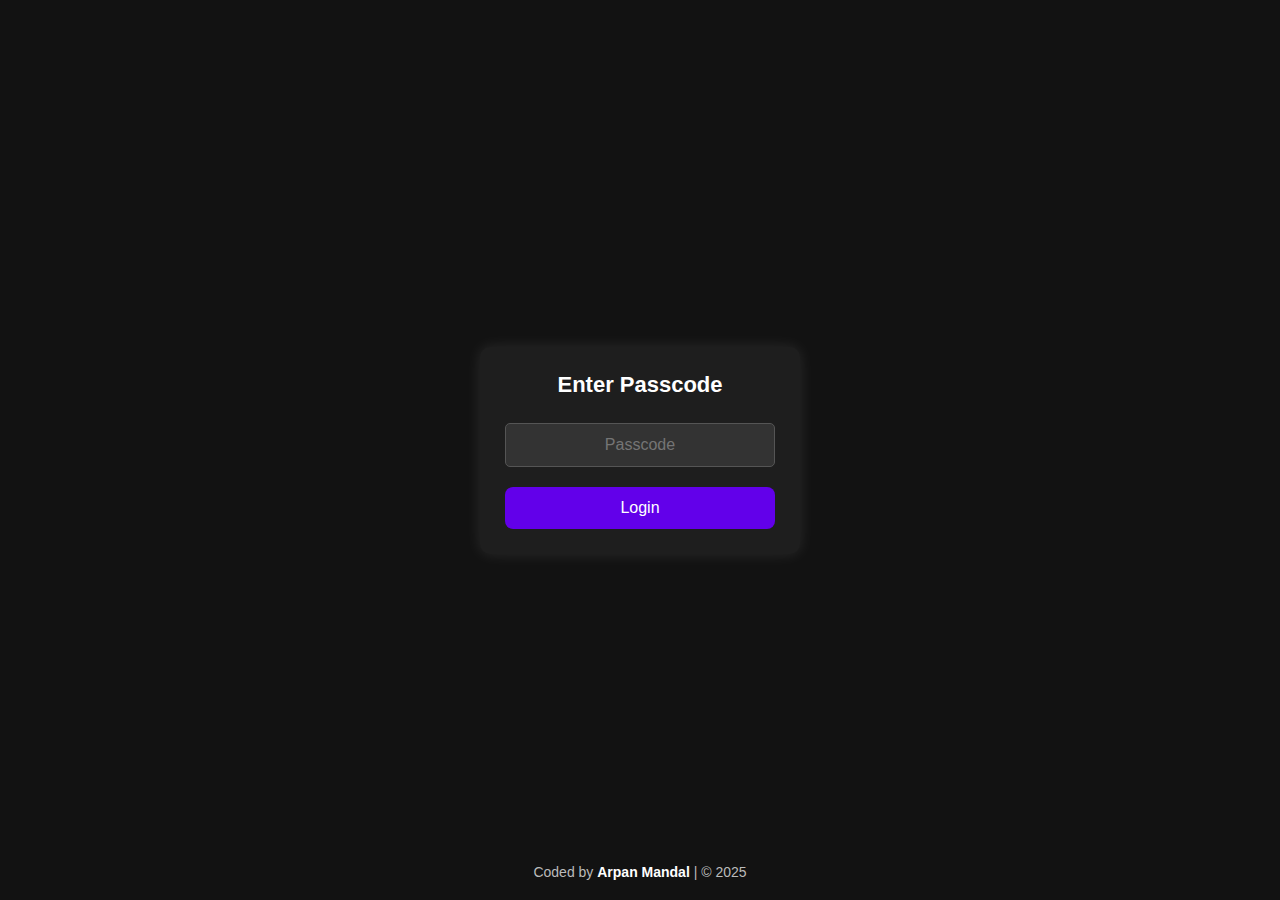
<file: index.html>
<!DOCTYPE html>
<html lang="en">

<head>
    <meta charset="UTF-8">
    <meta name="viewport" content="width=device-width, initial-scale=1.0">
    <title>Login</title>
    <link rel="stylesheet" href="styles.css">
</head>

<body>

    <div class="container">
        <h2>Enter Passcode</h2>
        <input type="password" id="passcode" placeholder="Passcode">
        <button onclick="login()">Login</button>
    </div>

    <div id="warning-box" class="notification hidden">
        <span class="exclamation">❗</span> Please log in instead of URL jumping!
    </div>

    <div id="wrong-passcode-box" class="notification hidden">
        <span class="exclamation">❗</span> Incorrect passcode. Try again.
    </div>

    <div class="footer">
        Coded by <a href="https://arpanm.xyz" target="_blank">Arpan Mandal</a> | © 2025
    </div>
    <!-- Try not to remove my credits, feels sad being an open-source developer. -->
    <script src="script.js"></script>

</body>

</html>
</file>
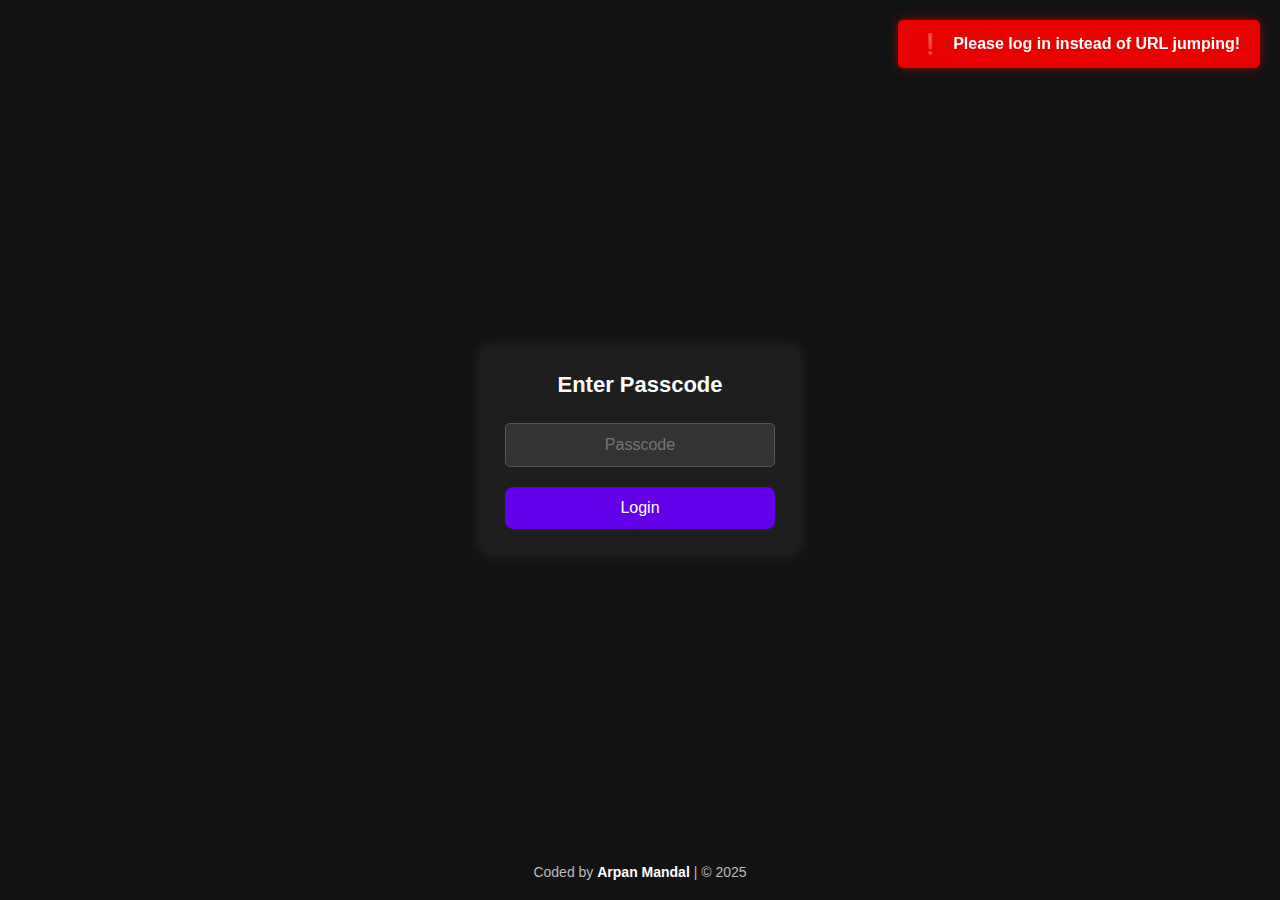
<file: home/index.html>
<!DOCTYPE html>
<html lang="en">
<head>
    <meta charset="UTF-8">
    <meta name="viewport" content="width=device-width, initial-scale=1.0">
    <title>Dashboard</title>
    <link rel="stylesheet" href="styles.css">
    <script>
        // Redirect if not logged in
        if (localStorage.getItem("auth") !== "true") {
            localStorage.setItem("warning", "true");
            window.location.href = "../"; // Redirect to login page
        }
    </script>
</head>
<body>

    <div class="container">
        <h2>You have logged in successfully!</h2>
        <a href="../index.html" class="logout-button">Logout</a>
    </div>

</body>
</html>
</file>
<file: styles.css>
* {
    margin: 0;
    padding: 0;
    box-sizing: border-box;
    font-family: Arial, sans-serif;
}

body {
    background-color: #121212;
    color: white;
    display: flex;
    flex-direction: column;
    justify-content: center;
    align-items: center;
    height: 100vh;
    position: relative;
}

.container {
    background: #1e1e1e;
    padding: 25px;
    border-radius: 10px;
    box-shadow: 0 0 15px rgba(255, 255, 255, 0.1);
    text-align: center;
    width: 320px;
}

h2 {
    margin-bottom: 15px;
    font-size: 22px;
}

input {
    width: 100%;
    padding: 12px;
    margin: 10px 0;
    background: #333;
    border: 1px solid #555;
    border-radius: 5px;
    color: white;
    text-align: center;
    font-size: 16px;
}

button {
    width: 100%;
    padding: 12px;
    background: #6200ea;
    color: white;
    border: none;
    cursor: pointer;
    margin-top: 10px;
    border-radius: 8px;
    font-size: 16px;
    transition: 0.3s;
}

button:hover {
    background: #3700b3;
}

.notification {
    position: fixed;
    top: 20px;
    right: 20px;
    background: rgba(255, 0, 0, 0.9);
    color: white;
    padding: 12px 20px;
    border-radius: 5px;
    font-weight: bold;
    box-shadow: 0px 0px 10px rgba(255, 0, 0, 0.5);
    display: flex;
    align-items: center;
    animation: fadeIn 0.5s ease-in-out;
    z-index: 1000; 
}

.hidden {
    display: none;
}

.exclamation {
    font-size: 20px;
    margin-right: 10px;
}

@keyframes fadeIn {
    from { opacity: 0; transform: translateY(-10px); }
    to { opacity: 1; transform: translateY(0); }
}

.logout-button {
    display: inline-block;
    padding: 10px 20px;
    background-color: #6200ea;
    color: white;
    text-decoration: none;
    border-radius: 5px;
    font-weight: bold;
    transition: background 0.3s ease;
}

.logout-button:hover {
    background-color: #3700b3;
}

.footer {
    position: absolute;
    bottom: 20px;
    text-align: center;
    font-size: 14px;
    color: #bbb;
    width: 100%;
}

.footer a {
    color: white;
    text-decoration: none;
    font-weight: bold;
}

.footer a:hover {
    text-decoration: underline;
}
</file>
<file: home/styles.css>
body, html {
    margin: 0;
    padding: 0;
    height: 100%;
    background-color: black;
    font-family: Arial, sans-serif;
    color: white;
    display: flex;
    justify-content: center;
    align-items: center;
}

.container {
    background: rgba(20, 20, 20, 0.85); 
    padding: 40px;
    border-radius: 10px;
    text-align: center;
    box-shadow: 0 0 25px rgb(255, 255, 255, 0.6);
}

.logout-button {
    display: inline-block;
    margin-top: 20px;
    padding: 12px 24px;
    background-color: #6200ea;
    color: white;
    text-decoration: none;
    border-radius: 5px;
    font-weight: bold;
    transition: background 0.3s ease, box-shadow 0.3s ease;
}

.logout-button:hover {
    background-color: #3700b3;
    box-shadow: 0 0 15px rgba(98, 0, 234, 0.8);
}
</file>
